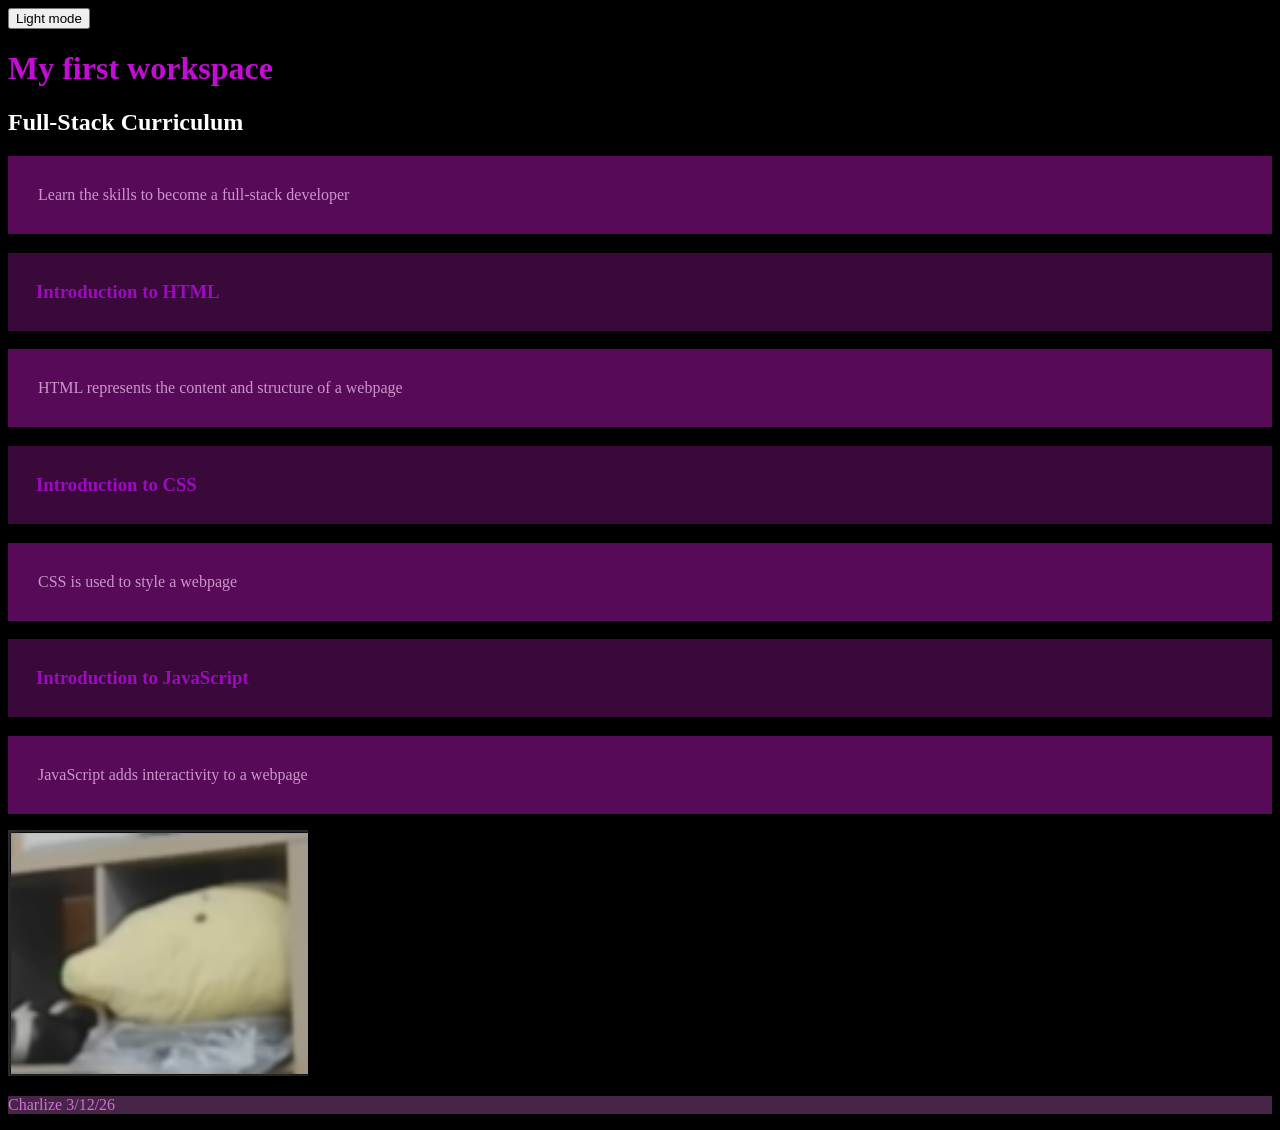
<file: index.html>
<!DOCTYPE html>
<html>
    <head>
        <title>school assignment</title>
        <link rel="stylesheet" href="./style/second.css">
        <link rel="stylesheet" href="./style/first.css">

        

       
        

    </head>
        
            <body id="dark">
                <button id = "color-mode" onclick="changeColors();">
                
                    Light mode
                
                </button>
            
            </body>
            <script>
                const colorModeButtom = document.querySelector('#color-mode');

                function changeColors(){

                
                if (document.body.id === "dark") {
                    console.log('turn on light');
                    document.body.id = "light";
                    colorModeButtom.textContent = 'Dark Mode';
                    
                }else{ (document.body.id === "light") 
                    console.log('turn off light');
                    document.body.id = "dark";
                    colorModeButtom.textContent = 'Light Mode';
                    
                }
            }

           </script>

        <h1>My first workspace</h1>
        <h2>Full-Stack Curriculum</h2>
        <p class = "piglet">Learn the skills to become a full-stack developer</p>

        <h3>Introduction to HTML</h3>
        <p class = "piglet">HTML represents the content and structure of a webpage</p>

        <h3>Introduction to CSS</h3>
        <p class = "piglet">CSS is used to style a webpage</p>

        <h3>Introduction to JavaScript</h3>
        <p class = "piglet">JavaScript adds interactivity to a webpage</p>
        <img src="./images/BANANASENSEI.png" width="300">

        <footer>
            <p>Charlize 3/12/26</p>
        </footer>
        <script>
            let dog = {
                name: "Bananadog",
                weight: 20,
                happy: false,
            };
            console.log(dog.name);
            let family = {
                dad: "bananaba",
                mom: "bananama",
                daughter: "banananana",
                pet: dog,
            };
            console.log(family)
            family.pet.happy = true;
            console.log(console);
            let mood =prompt ("How are you feeling?");
            if (mood === "sleepy") {
                alert("Wake Up");
            } else{
                alert("Oh you are feeling " + mood + ".");
            };

        </script>
    </body>
</html>
</file>
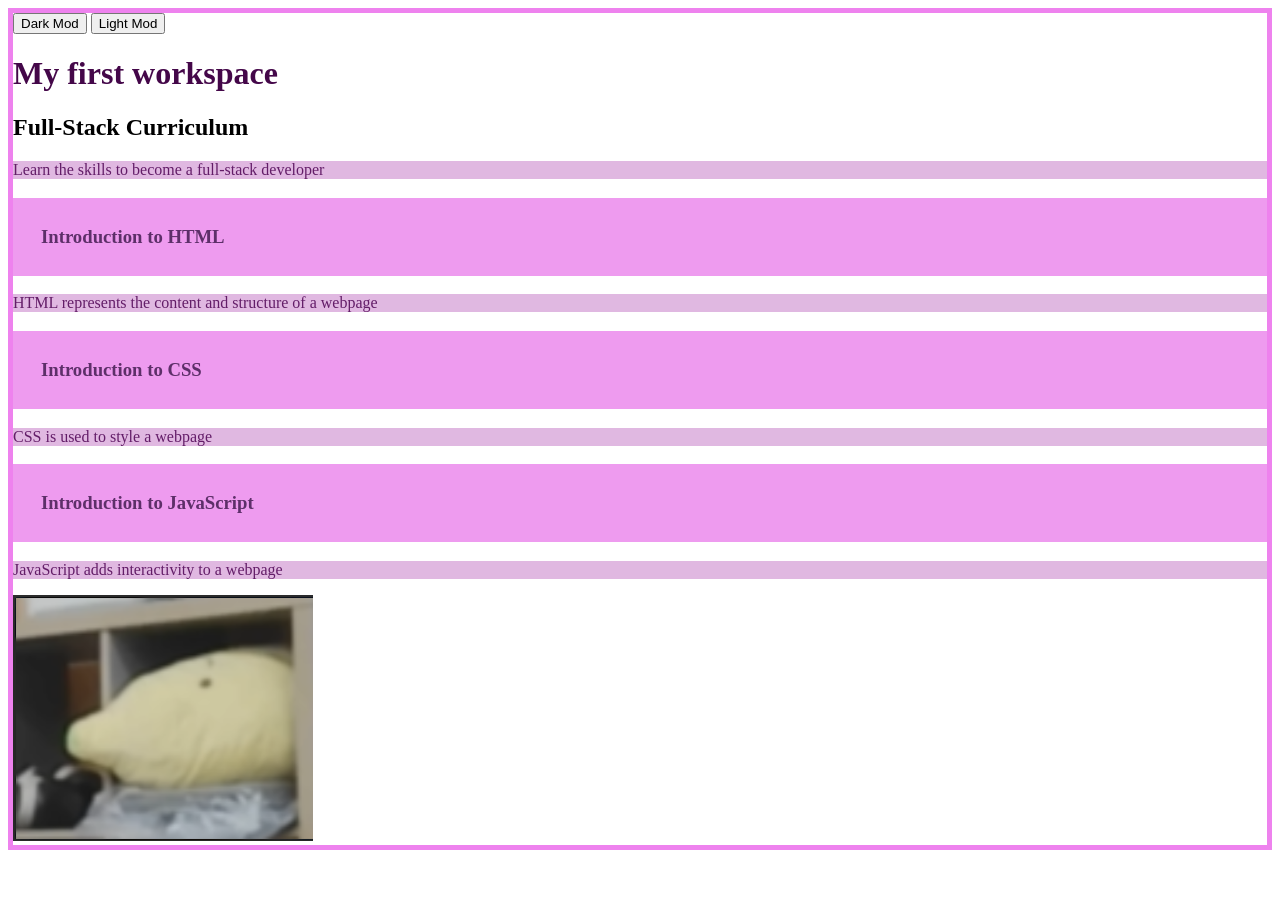
<file: school.html>
<!DOCTYPE html>
<html>
    <head>
        <title>school assignment</title>
        <link rel="stylesheet" href="./style/second.css">
        <link rel="stylesheet" href="./style/first.css">

        

       
        

    </head>
        <body id = "light">
            <button onclick = "console.log('dark');document.body.id = 'dark'">
                 Dark Mod
            </button>
         <body id = "dark">
            <button onclick = "console.log('light');document.body.id = 'light'">
                 Light Mod
            </button>


        <h1>My first workspace</h1>
        <h2>Full-Stack Curriculum</h2>
        <p>Learn the skills to become a full-stack developer</p>

        <h3>Introduction to HTML</h3>
        <p>HTML represents the content and structure of a webpage</p>

        <h3>Introduction to CSS</h3>
        <p>CSS is used to style a webpage</p>

        <h3>Introduction to JavaScript</h3>
        <p>JavaScript adds interactivity to a webpage</p>
        <img src="./images/BANANASENSEI.png" width="300">
        <script>
            let dog = {
                name: "Bananadog",
                weight: 20,
                happy: false,
            };
            console.log(dog.name);
            let family = {
                dad: "bananaba",
                mom: "bananama",
                daughter: "banananana",
                pet: dog,
            };
            console.log(family)
            family.pet.happy = true;
            console.log(console);
        </script>
    </body>
</html>
</file>
<file: style/second.css>
#dark {
        
           background-color: black;
           color: white;

.piglet {
    background-color: rgb(87, 10, 87);
    color:rgb(203, 150, 203);
    padding: 30px;
}
         h1 {
            color: rgb(197, 11, 214);
         }
          p {
              background-color: rgb(73, 36, 73);
            color: rgb(207, 112, 213);
          }
          h3 {
            
            background-color: rgb(57, 9, 57);
            color: #9c0bc0;
            padding: 28px;
         }
    }
</file>
<file: style/first.css>
#light {
     border : 5px solid violet;
     background-color: white;
        color: black;
 

        
h1 {
            color: rgb(68, 7, 73);

           
        }

        p {
            background-color: rgb(224, 184, 225);
            color: rgb(99, 29, 104);
        }

.piglet {
    background-color: rgb(255, 229, 255);
    color:rgb(54, 2, 54);
    padding: 30px;
}

        h3 {
            background-color: rgb(238, 155, 239);
            color: #5d2f69;
            padding: 28px;

        }
    }
</file>
